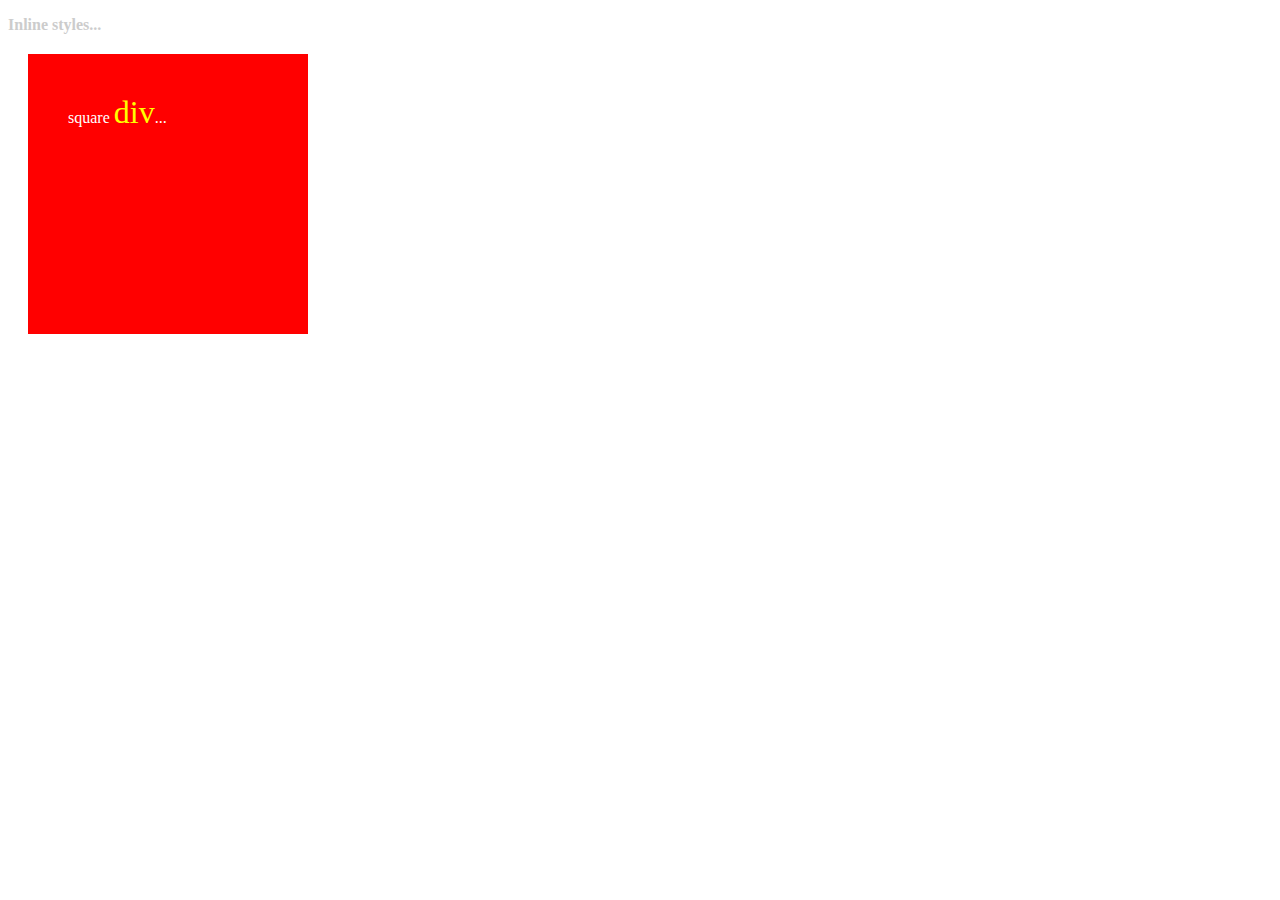
<file: 01-inline-styles.html>
<!DOCTYPE html>
<html lang="en">
<head>
    <!-- Dit is een boilerplate html file, gebruik deze -->
    <!-- als input voor je opdrachten                   -->
    <!--                                                -->
    
    <meta charset="UTF-8">
    <meta http-equiv="X-UA-Compatible" content="IE=edge">
    <meta name="viewport" content="width=device-width, initial-scale=1.0">
    <title>Educom CSS Module</title>

</head>
<body>
    <h3 style="font-size: 16px; color: #CCC">Inline styles...</h3>
    <div style="width: 200px;
                height: 200px;
                color: #FFF;
                padding: 40px;
                margin: 20px;
                background-color: rgba(255,0,0.4);">
    square <span style="font-size: 32px; color: #FF0">div</span>...
    </div>
</body>
</html>
</file>
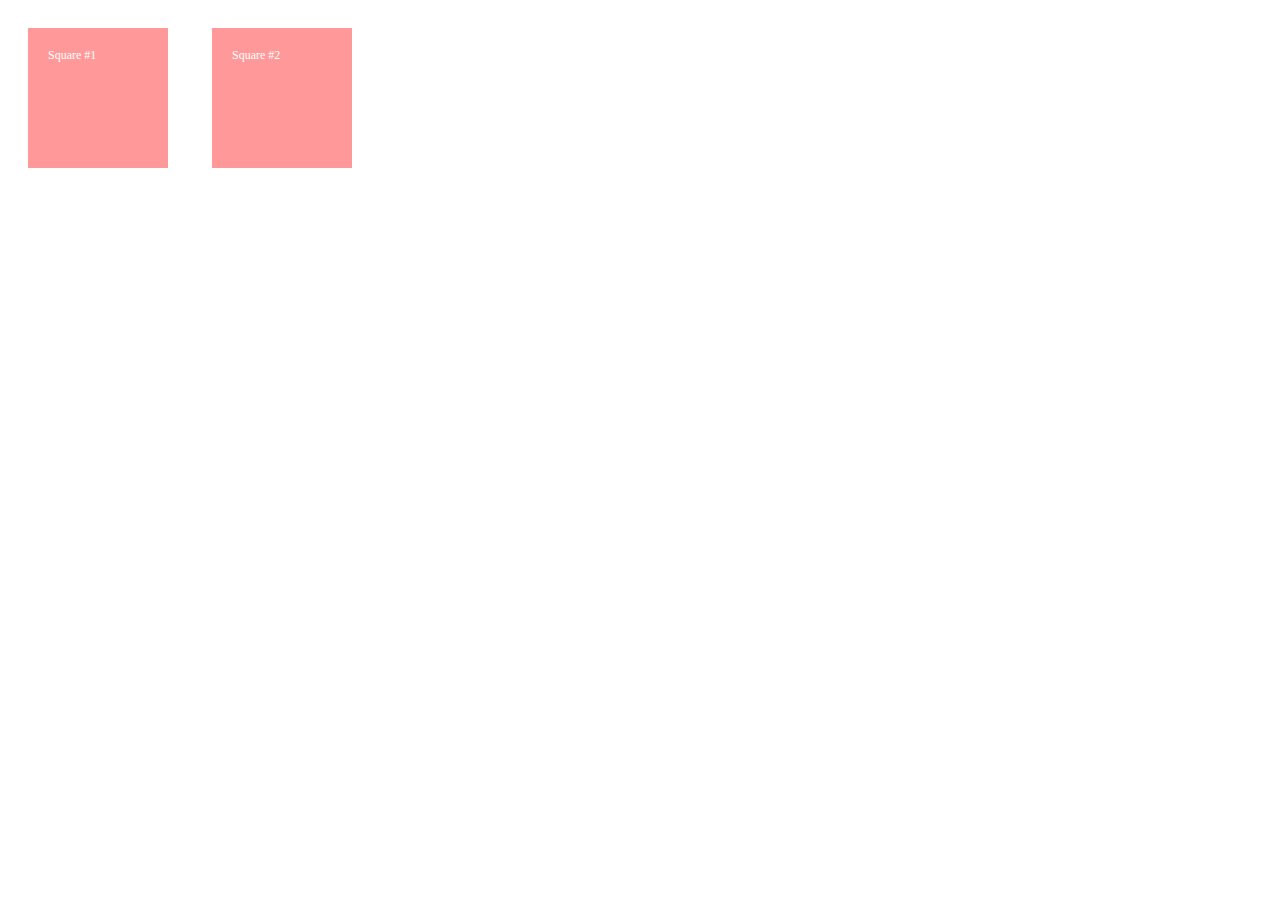
<file: 02-indocument-styles.html>
<!DOCTYPE html>
<html lang="en">
<head>
    <!-- Dit is een boilerplate html file, gebruik deze -->
    <!-- als input voor je opdrachten                   -->
    <!--                                                -->
    
    <meta charset="UTF-8">
    <meta http-equiv="X-UA-Compatible" content="IE=edge">
    <meta name="viewport" content="width=device-width, initial-scale=1.0">
    <style>
        .red-square {
            width: 100px;
            height: 100px;
            color: #FFF;
            padding: 20px;
            margin: 20px;
            font-size: 12px;
            background-color: rgba(255,0,0,0.4);
            display: inline-block;
        }
    </style>

</head>
<body>
    <div class="red-square">Square #1</div>
    <div class="red-square">Square #2</div>
</body>
</html>
</file>
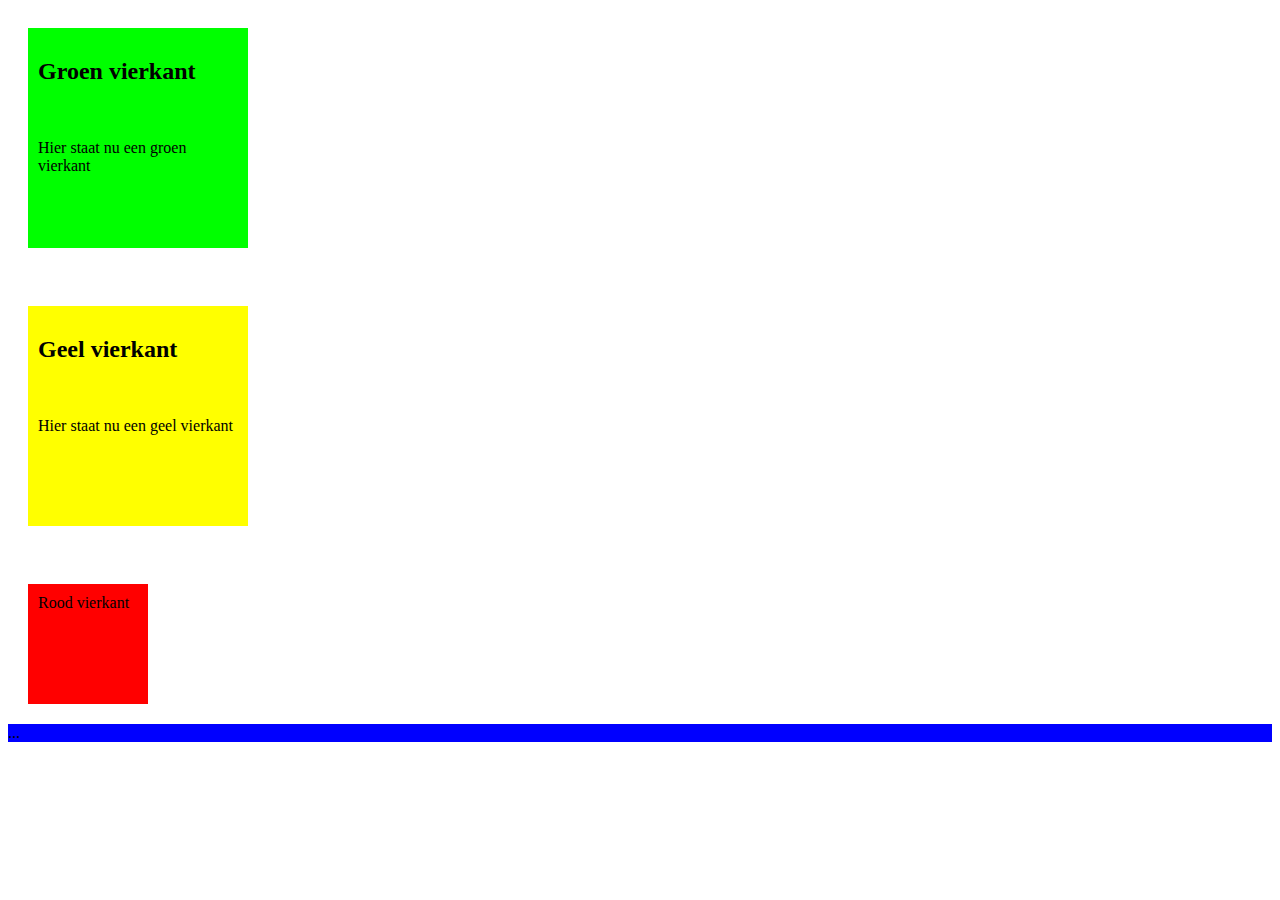
<file: 04-applying-styles.html>
<!DOCTYPE html>
<html lang="en">
<head>
    <!-- Dit is een boilerplate html file, gebruik deze -->
    <!-- als input voor je opdrachten                   -->
    <!--                                                -->
    
    <meta charset="UTF-8">
    <meta http-equiv="X-UA-Compatible" content="IE=edge">
    <meta name="viewport" content="width=device-width, initial-scale=1.0">
    <title>Educom CSS Module</title>
    <link rel="stylesheet" href="css/styles2.css">
    <style>
        .green-square {
            color: black;
            background-color: #00FF00;
            width:  200px;
            height: 200px;
            margin: 20px;
            padding: 10px;
            font-size: medium;
            display: inline-block;
        }
        .yellow-square {
            color: black;
            background-color: #FFFF00;
            width:  200px;
            height: 200px;
            margin: 20px;
            padding: 10px;
            font-size: medium;
            display: inline-block;
        }
        #person {
            background-color: blue;
        }
    </style>
</head>
<body>
    <div class="green-square"><h2>Groen vierkant</h2><br><p>Hier staat nu een groen vierkant</p></div> 
    <br><br>
    <div class="yellow-square"><h2>Geel vierkant</h2><br><p>Hier staat nu een geel vierkant</p></div>
    <br><br>
    <div class="red-square">Rood vierkant</div>
    <br>
    <div id="person">...</div>
</body>
</html>
</file>
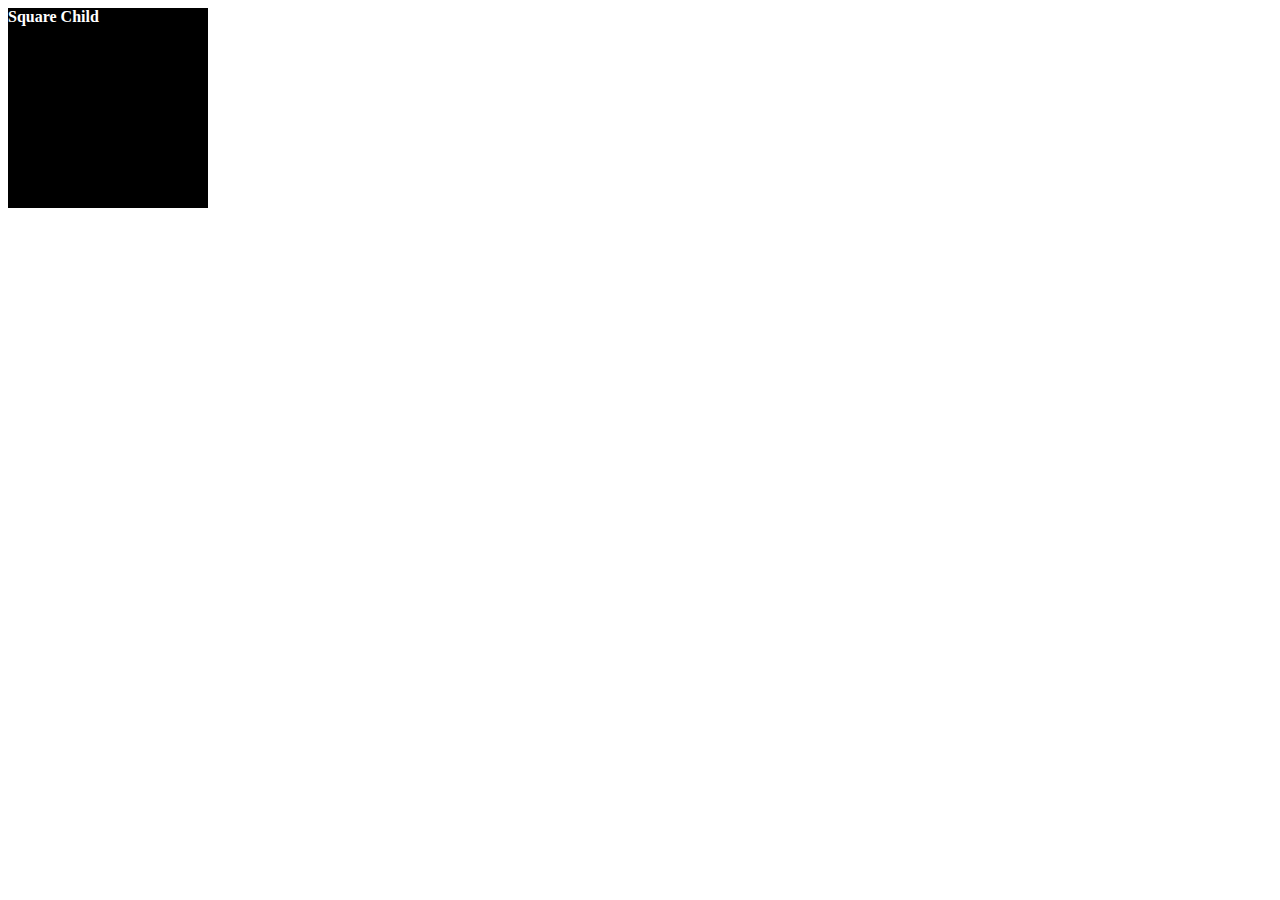
<file: 05-inheritance.html>
<!DOCTYPE html>
<html lang="en">
    <head>
    <link rel="stylesheet" href="css/styles3.css"/>
    </head>
    <body>
        <div class="cascading-parent">
            <div class="cascading-child">Square Child</div>
        </div>
    </body>
</html>
</file>
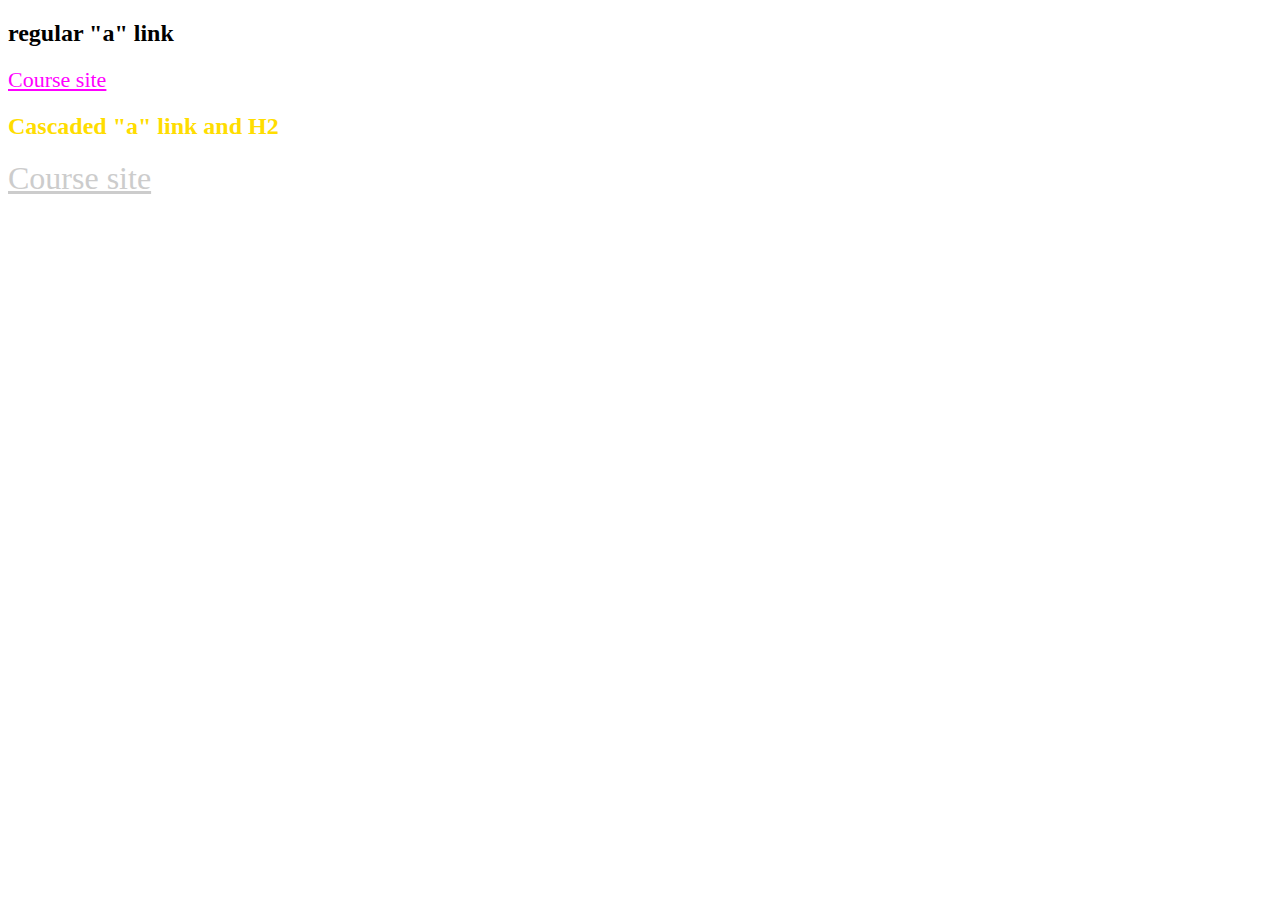
<file: 06-cascading.html>
<!DOCTYPE html>
<html lang="en">
<head>
    <link rel="stylesheet" href="css/styles4.css"/>
</head>
<body>
    <h2>regular "a" link</h2>
    <a href="https://e-learning.educom.nu">Course site</a>

    <div class="cascading-parent">
        <h2>Cascaded "a" link and H2</h2>
        <a href="https://e-learning.educom.nu">Course site</a>
    </div>
</body>
</html>
</file>
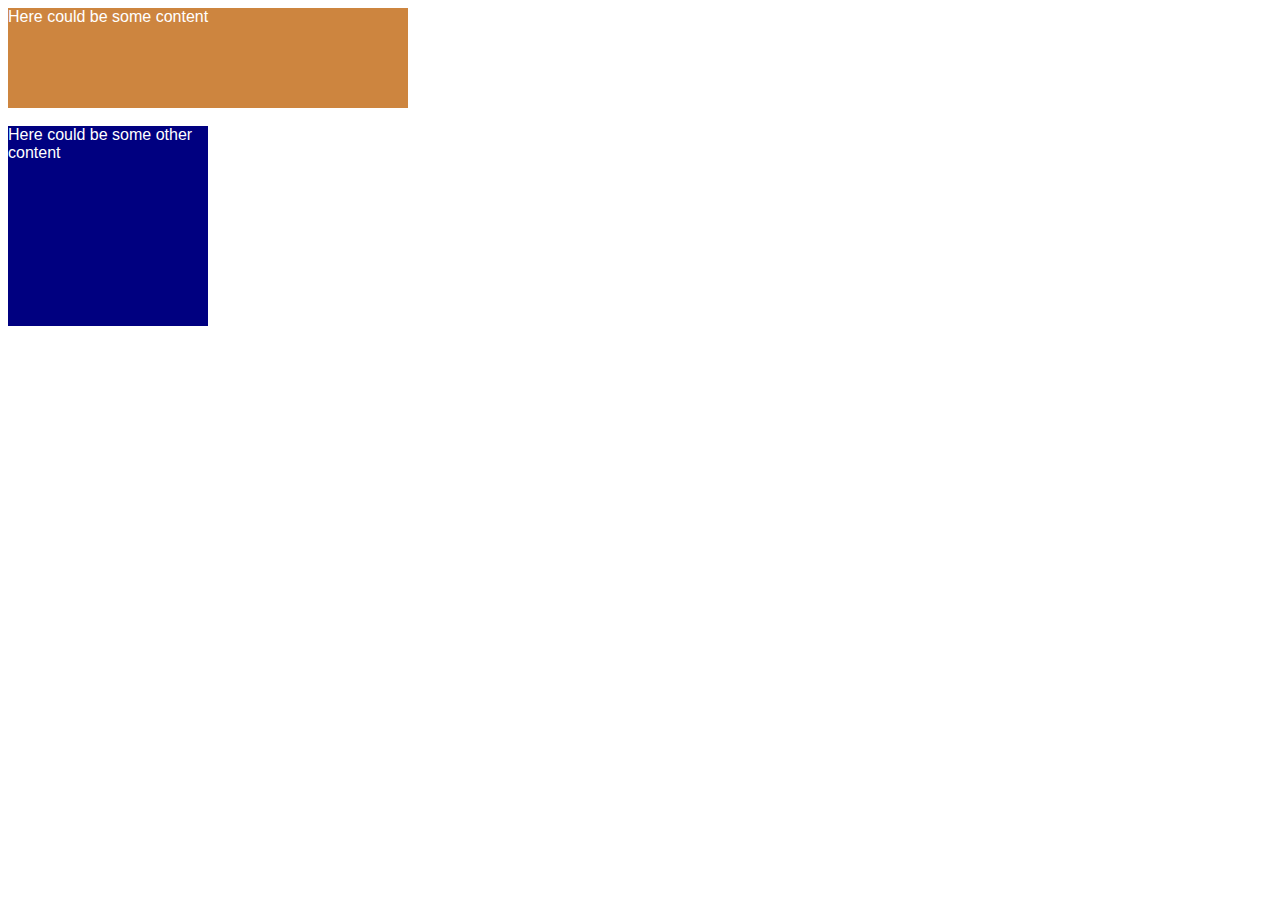
<file: 07-multiple-classes.html>
<!DOCTYPE html>
<html lang="en">
<head>
    <link rel="stylesheet" href="css/styles5.css">
</head>
<body>
    <div class="site-font rectangle-color site-rectangle">
        Here could be some content
    </div>
    <br>
    <div class="site-font site-color site-square">
        Here could be some other content
</body>
</html>
</file>
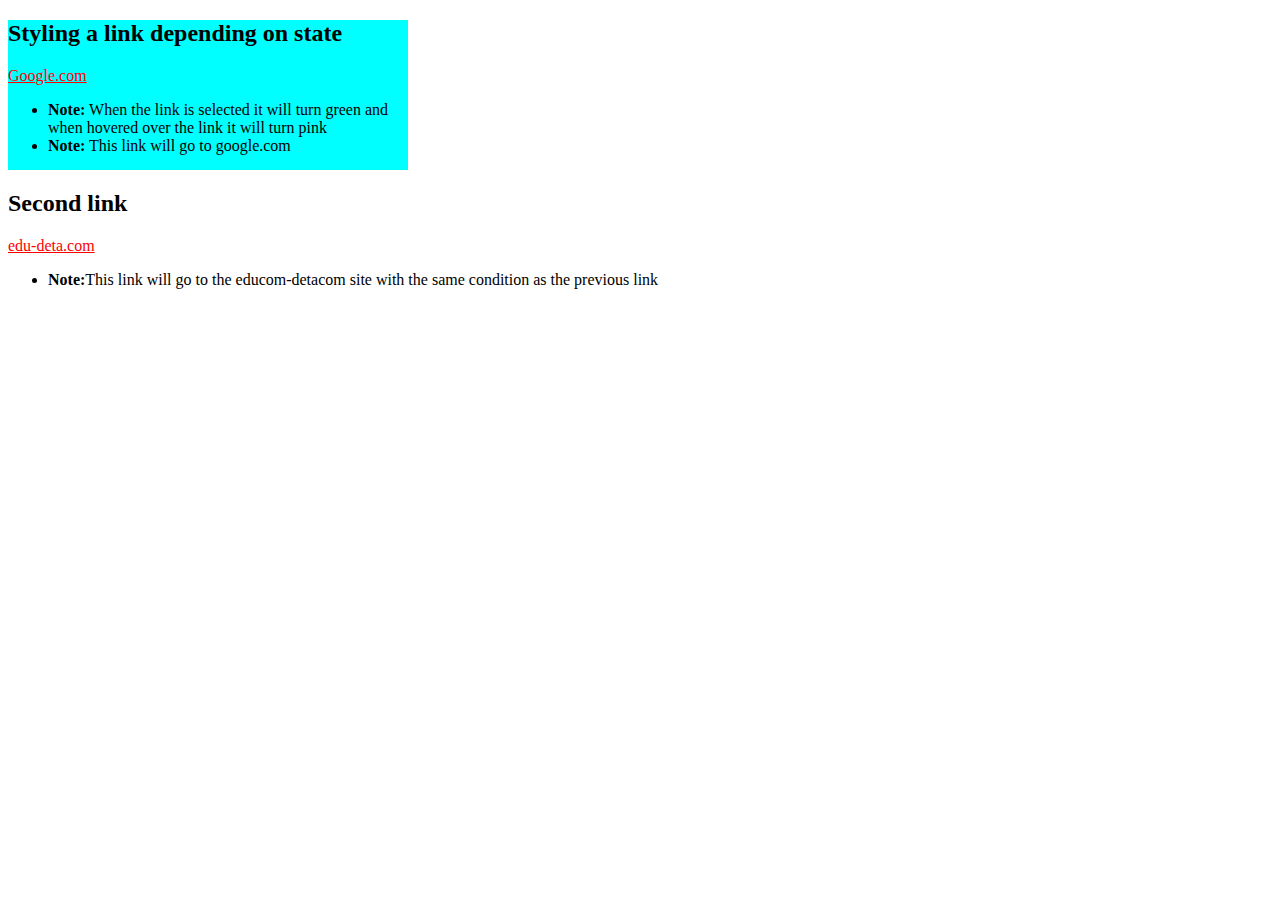
<file: 08-pseudo-classes.html>
<!DOCTYPE html>
<html lang="en">
<head>
    <link rel="stylesheet" href="css/styles6.css">
</head>
<body>
    <div class="site-square">
    <h2>Styling a link depending on state</h2>
    <a href="http://google.com" target="blank">Google.com</a>
    <ul>
        <li><b>Note:</b> When the link is selected it will turn green and when hovered over the link it will turn pink</li>
        <li><b>Note:</b> This link will go to google.com</li>
    </ul>
    </div>
    <h2>Second link</h2>
    <a href="https://edu-deta.com/" target="blank">edu-deta.com</a>
    <ul>
        <li><b>Note:</b>This link will go to the educom-detacom site with the same condition as the previous link</li>
    </ul>
</body>
</html>
</file>
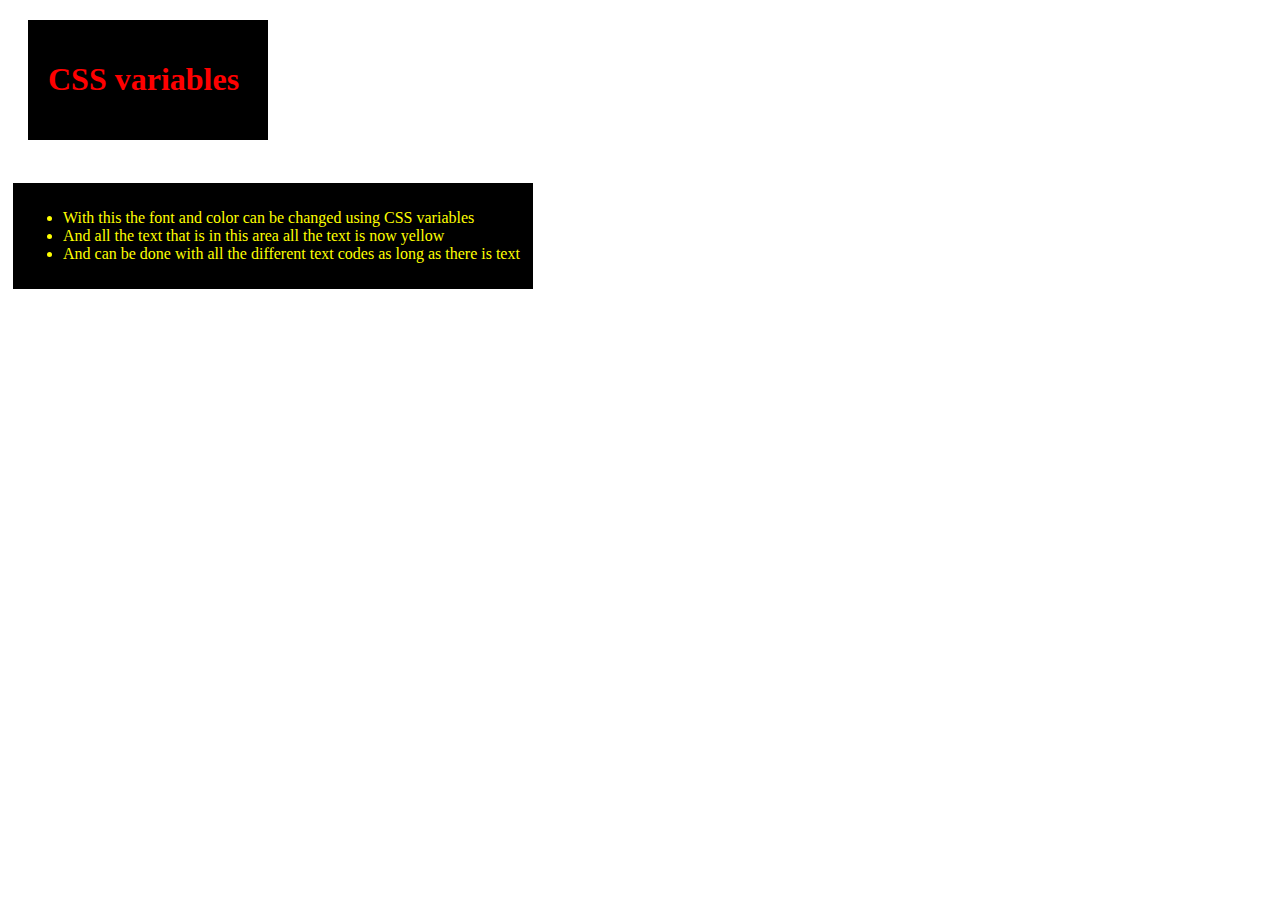
<file: 09-css-variables.html>
<!DOCTYPE html>
<html lang="en">
<head>
    <link rel="stylesheet" href="css/styles7.css">
</head>
<body>
    <div class="site-square">
    <h1>CSS variables</h1>
    </div><br>
    <div class="site-rectangle">
    <ul>
        <li>With this the font and color can be changed using CSS variables</li>
        <li>And all the text that is in this area all the text is now yellow</li>
        <li>And can be done with all the different text codes as long as there is text</li>
    </ul>
   
    </div>
</body>
</html>
</file>
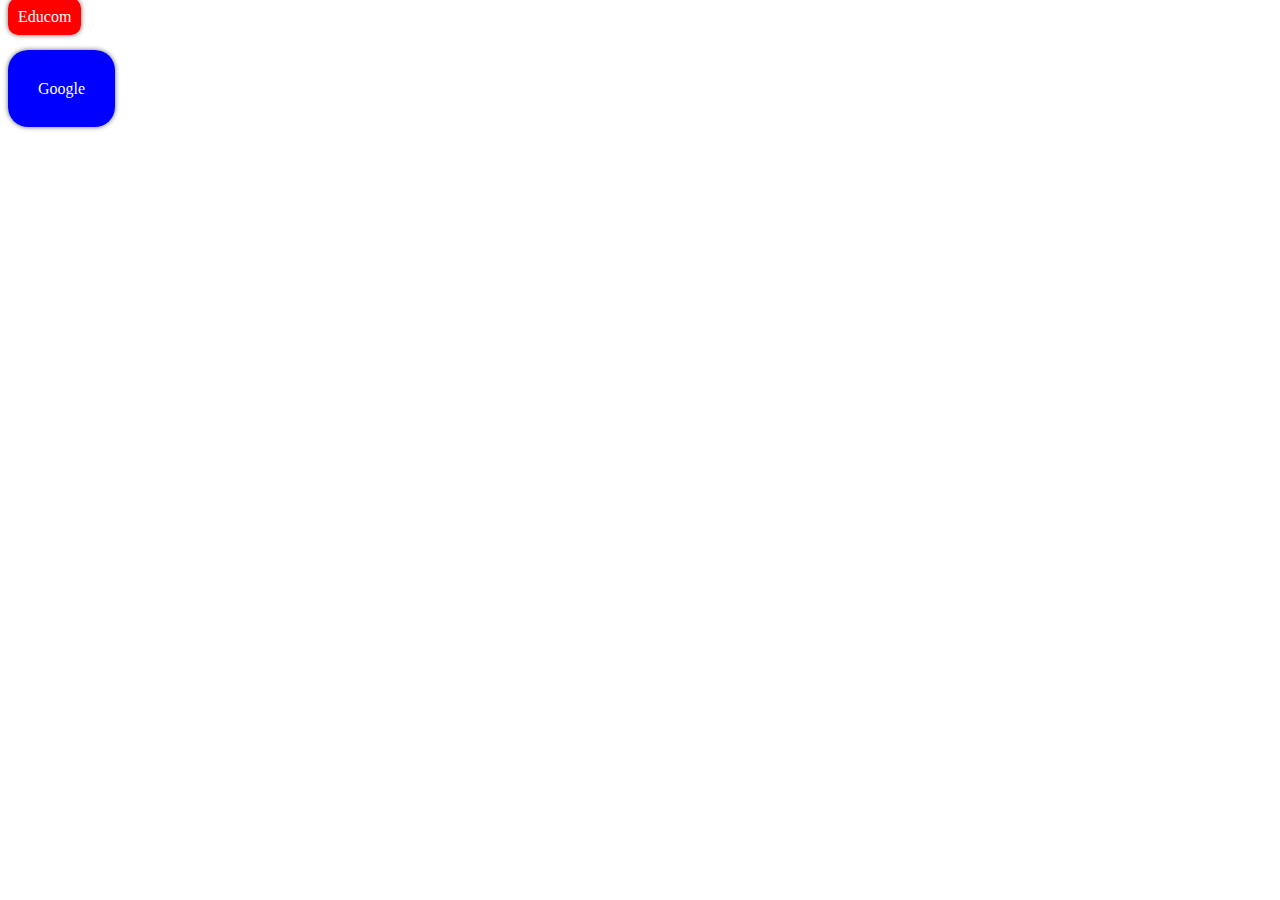
<file: 10-styling-a-button.html>
<!DOCTYPE html>
<html lang="en">
<head>
    <link rel="stylesheet" href="css/style8.css":>
</head>
<body>
    
    <div class="button-container">
        <a href="http://edu-deta.com">Educom</a>
    </div>
    <br><br><br>
    <div class="button-container2">
        <a href="https://google.com">Google</a>
</body>
</html>
</file>
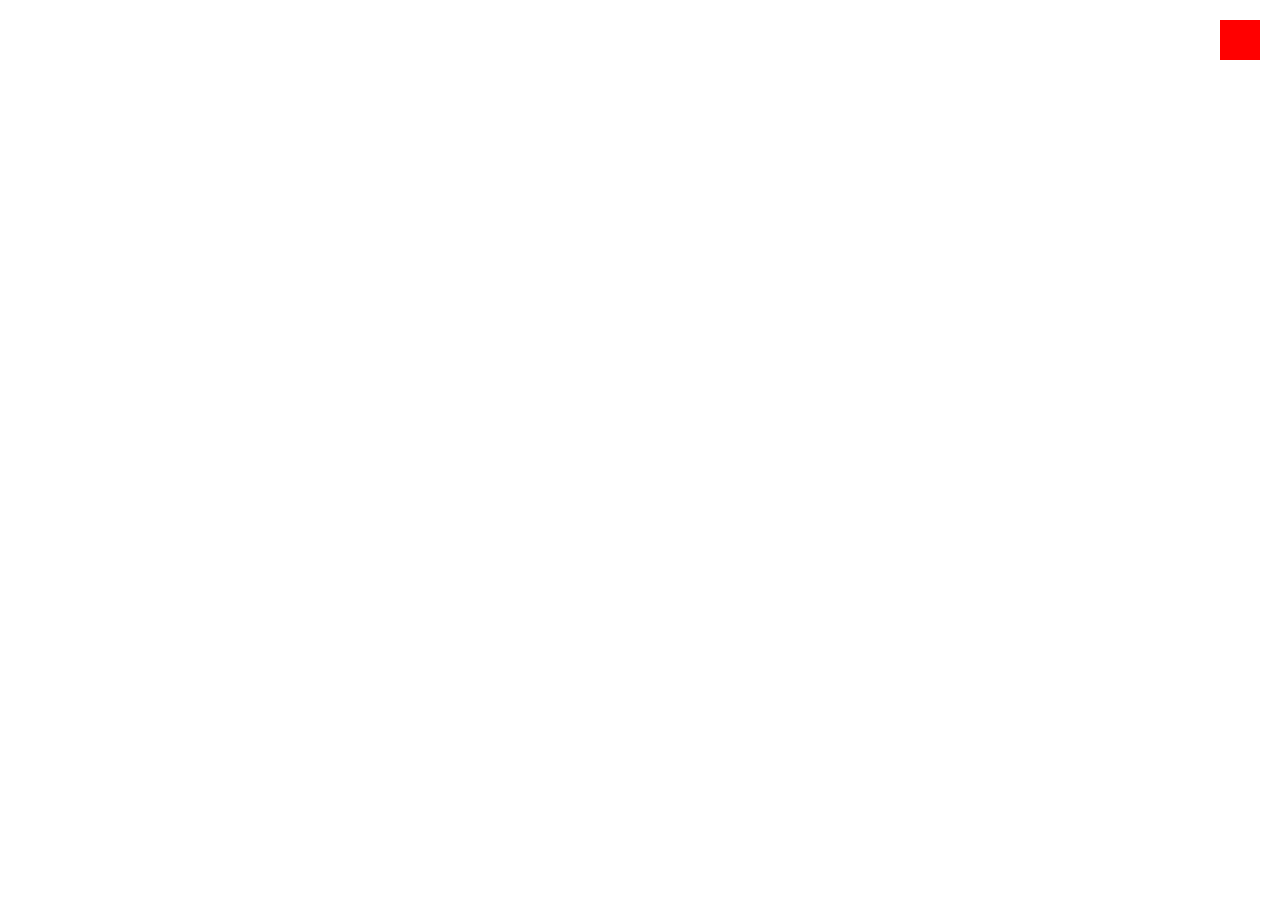
<file: 11-css-menu.html>
<!DOCTYPE html>
<html lang="en">
<head>
    <meta charset="utf-8">
    <meta http-equiv="X-UA-Compatible" content="IE=edge">
    <meta name="viewport" content="width=device-width, initial-scale=1">
    <title>CSS menu</title>

    <link rel="stylesheet" href="css/menu.css">
</head>
<body>
<!-- door de verschillende div classes onder elkaar te zetten worden deze pas zichtbaar als ze aan een voorwaarden voldaan hebben-->
    <div class="menu">
        <div class="menu-trigger">
            <div class="dropdown">
                <div>
                    In dit gebied kun je knoppen creeëren die dan weer naar een ander deel van de site begeleiden.
                </div>
            </div>
        </div>
    </div>

</body>
</html>
</file>
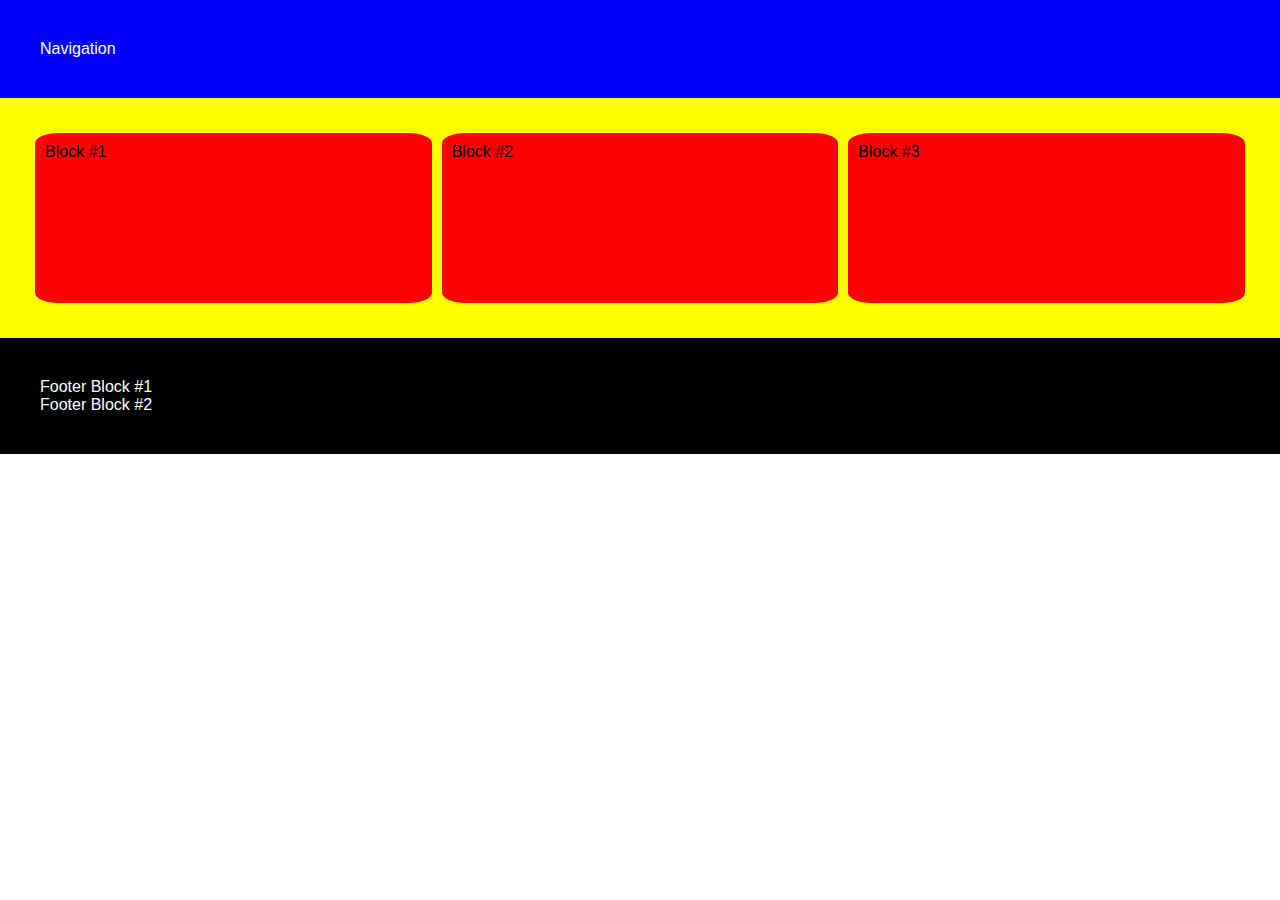
<file: 12-designing-and-building.html>
<!DOCTYPE html>
<html lang="en">
<head>
    <meta charset="UTF-8">
    <meta http-equiv="X-UA-Compatible" content="IE=edge">
    <meta name="viewport" content="width=device-width, initial-scale=1.0">

    <link rel="stylesheet" href="css/designing-and-building.css">

</head>
<body>
<!-- Begin van de header-->
    <header class="navigation">
        <div>Navigation</div>
    </header>
        
    </header>
<!-- Eind van de header-->

<!-- begin van de content-->
    <section class="content">
        <div class="block">Block #1</div>
        <div class="block">Block #2</div>
        <div class="block">Block #3</div>
    </section>
<!-- eind van de content-->

<!-- begin van de footer-->
    <footer class="footer">
        <div>Footer Block #1</div>
        <div>Footer Block #2</div>
    </footer>
<!-- eind van de footer-->
</body>
</html>
</file>
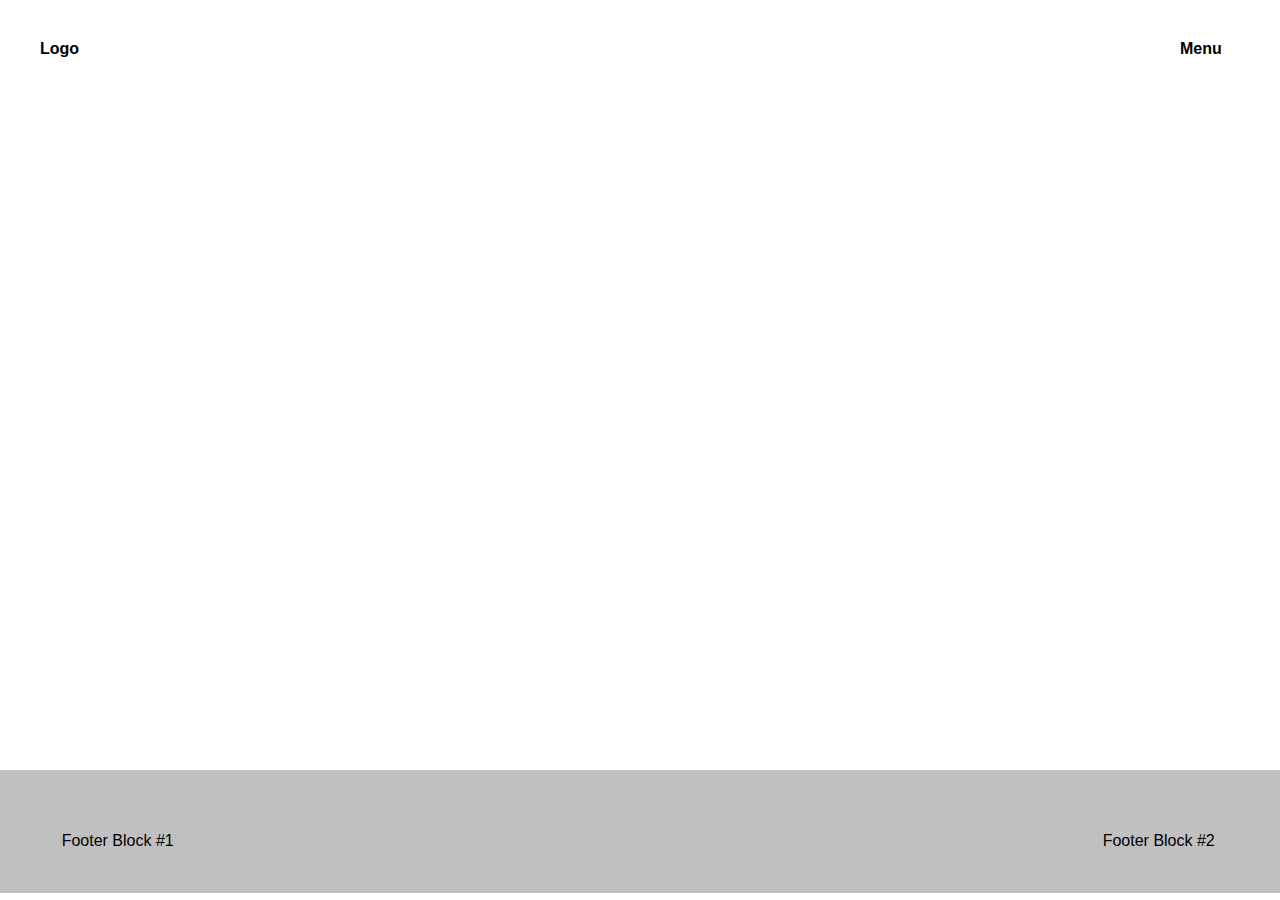
<file: 13-1-exercise.html>
<!DOCTYPE html>
<html lang="en">
<head>
    <meta charset="UTF-8">
    <meta http-equiv="X-UA-Compatible" content="IE=edge">
    <meta name="viewport" content="width=device-width, initial-scale=1.0">

    <link rel="stylesheet" href="css/13-1-exercise.css">

</head>
<body>
<!-- Begin van de header-->
    <header class="navigation">
        <div style="width: 20%; float: left;"><b>Logo</b></div> 
        <div style="width: 5%; float: right;"><b>Menu</b>
            <div class="menu">
                <div class="menu-trigger">
                    <div class="dropdown">
                        
                    </div>
                </div>
            </div>
        </div>        
    </header>
<!-- Eind van de header-->

<!-- begin van de content-->
    <section class="content">
        <div class="img1"><h1><b>ROME</b></h1></div>
        <div class="img2"><h1><b>BRUXELLES</b></h1></div>
        <div class="img3"><h1><b>NEW YORK</b></h1></div>
    </section>
<!-- eind van de content-->

<!-- begin van de footer-->
    <footer class="footer">
        <div style="width: 20%; float: left;">Footer Block #1</div>
        <div style="width: 10%; float: right;">Footer Block #2</div>
    </footer>
<!-- eind van de footer-->
</body>
</html>
</file>
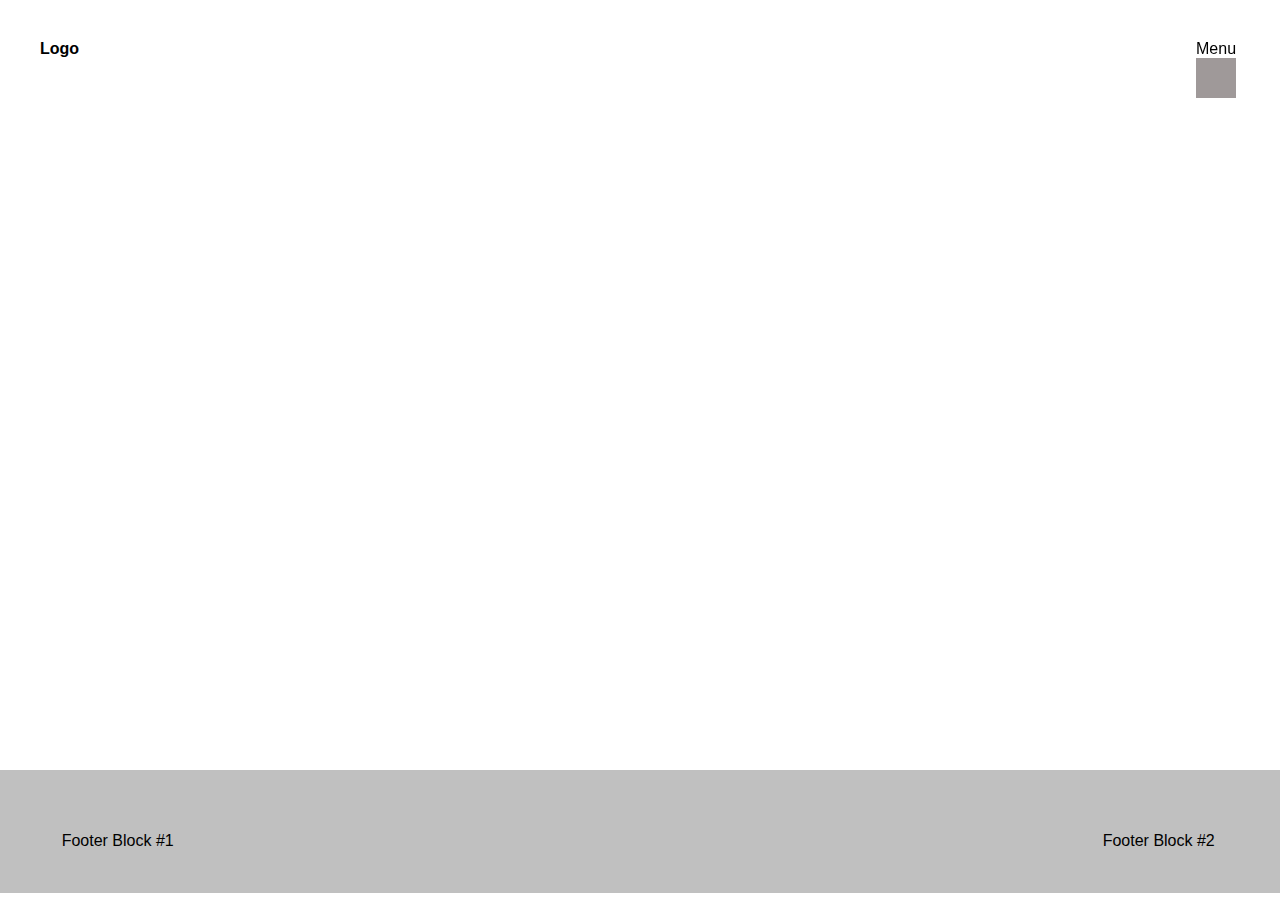
<file: 13-2-exercise.html>
<!DOCTYPE html>
<html lang="en">
<head>
    <meta charset="UTF-8">
    <meta http-equiv="X-UA-Compatible" content="IE=edge">
    <meta name="viewport" content="width=device-width, initial-scale=1.0">

    <link rel="stylesheet" href="css/13-2-exercise.css">

</head>
<body>
<!-- Begin van de header-->
    <header class="navigation">
        <div style="width: 20%; float: left;"><b>Logo</b></div> 
     
        <div style="width: 5%; float: right;" class="menu">Menu
            <div class="menu-trigger">
                <div class="dropdown">
                    <ul style="list-style-type: none">
                        <li><a href="http://localhost/educom-css/13-2-exercise.html">Home</a></li>
                        <li>Rome</li>
                        <li>Bruxelles</li>
                        <li>New York</li>
                    </ul>
                </div>
            </div>
        </div>
              
    </header>
<!-- Eind van de header-->

<!-- begin van de content-->
    <section class="content">
        <div class="img1"><h1><b>ROME</b></h1></div>
        <div class="img2"><h1><b>BRUXELLES</b></h1></div>
        <div class="img3"><h1><b>NEW YORK</b></h1></div>
    </section>
<!-- eind van de content-->

<!-- begin van de footer-->
    <footer class="footer">
        <div style="width: 20%; float: left;">Footer Block #1</div>
        <div style="width: 10%; float: right;">Footer Block #2</div>
    </footer>
<!-- eind van de footer-->
</body>
</html>
</file>
<file: css/styles2.css>
.red-square {
    color: black;
    background-color: #f00;
    margin: 20px;
    padding: 10px;
    display: inline-block;
    height: 100px;
    width: 100px;
    font-size: medium;
}
</file>
<file: css/styles3.css>
.cascading-parent {
    font-weight: bold;
    color: #FFF;
}

.cascading-child {
    background-color: #000;
    width: 200px;
    height: 200px;
}
</file>
<file: css/styles4.css>
a {
    font-size: 22px;
    color: #F0F;
}

.cascading-parent h2 {
    color: #FD0;
}

.cascading-parent a {
    font-size: 32px;
    color: #CCC;
}
</file>
<file: css/styles5.css>
.site-font {
    font-family: Arial, Helvetica, sans-serif;
    font-size: 16px;
}

.site-color {
    background-color: navy;
    color: #FFF;
}

.rectangle-color {
    background-color: peru;
    color: #FFF;
}

.site-square {
    width: 200px;
    height: 200px;
}

.site-rectangle {
    width: 400px;
    height: 100px;
}
</file>
<file: css/styles6.css>
/* unvisited link */
a:link {
    color: red;
}

/* visited link */
a:visited {
    color: green;
}

/* mouse over link */
a:hover {
    color: hotpink;
}

/*selected link */
a:active {
    color: blue;
}

.site-square {
    background-color: #0FF;
    width: 400px;
    height: 150px;
}
</file>
<file: css/styles7.css>
/* At the top of the file when you use variables in CSS*/
:root {

/* Fonts */
--regular: "Arial";

/* Colors */
--dark-brown: #402214;
--lighter-brown: #774231;
--lightest-brown: #aa4b1b;

--darker-red: #b31714;
--lighter-red: #dc3439;
--red: #F00;

--yellow: #FF0;

--white: #FFF;
--black: #000;


/*Margin */
--larger-margin: 40px;
--normal-margin: 20px;
--small-margin: 5px;

/* padding */
--larger-padding: 30px;
--normal-padding: 20px;
--small-padding: 10px;
}

/* Usage */

h1 {
    font-family: var(regular);
    color: var(--red);
}

ul {
    font-family: var(regular);
    color: var(--yellow);
}


.site-square {
    width: 200px;
    height: auto;
    background-color: #000;
    margin: var(--normal-margin);
    padding: var(--normal-padding);
}

.site-rectangle {
    width: 500px;
    height: auto;
    background-color: #000;
    margin: var(--small-margin);
    padding: var(--small-padding);
}
</file>
<file: css/style8.css>
:root {
/* Fonts */
--regular: "Arial";

/* Colors */

--red: #F00;
--darker-red: #AF1f16;
--blue: #00F;
--dark-blue: #00008b;

--yellow: #FF0;

--white: #FFF;
--black: #000;
}

.button-container a {
    width: 200px;
    padding: 10px;
    color: var(--white);
    background-color: var(--red);


/* Rouding the corners */
border-radius: 10px;

/* Created with the shadow generator */
-webkit-box-shadow: 0px 0px 5px 0px rgba(0, 0, 0, 0.6);
-moz-box-shadow: 0px 0px 5px 0px rgba(0, 0,0,0.6);
box-shadow: 0px 0px 5px 0px rgba(0, 0,0,0.6);

/*Let's get rid of the underline */
text-decoration: none;

/*Transition effect */
transition: all 0.5s ease;
}

.button-container a:hover {
    background-color: var(--darker-red);
    /*Let's get rid of the underline */
    text-decoration: none;
}

.button-container2 a {
    width: 300px;
    padding: 30px;
    color: var(--white);
    background-color: var(--blue);

    /* Rouding the corners */
border-radius: 20px;

/* Created with the shadow generator */
-webkit-box-shadow: 0px 0px 5px 0px rgba(0, 0, 0, 0.6);
-moz-box-shadow: 0px 0px 5px 0px rgba(0, 0,0,0.6);
box-shadow: 0px 0px 5px 0px rgba(0, 0,0,0.6);

/*Let's get rid of the underline */
text-decoration: none;

/*Transition effect */
transition: all 0.5s ease;
}

.button-container2 a:hover {
    background-color: var(--dark-blue);
    text-decoration: none;
}
</file>
<file: css/menu.css>
/* position of the menu */
.menu {
    position: fixed;
    top: 20px;
    right: 20px;
}
/* the effect of the trigger and properties of the menu */
.menu-trigger {
    background-color: #F00;
    width: 40px;
    height: 40px;
    cursor: pointer;
    transition: all 0.4s ease;
    z-index: 5000 !important;
}
/* what color is presented when the menu is hovered */
.menu-trigger:hover {
    background-color: #FFF000;
}
/* from where the menu gets shown when the triger is activated */
.menu-trigger:hover .dropdown {
    top: 0px;
}
/* The properties of the dropdown menu */
.dropdown {
    position: fixed;
    top: -400px;
    left: 0;
    right: 0;
    height: 200px;
    background-color: #FDF;
    transition: all 0.4s ease;
    padding: 40px;
}
</file>
<file: css/designing-and-building.css>
.html, body {
    margin: 0 !important;
    padding: 0 !important;
    font-family: Arial, Helvetica, sans-serif;
}

.navigation {
    width: 100%;
    background-color: blue;
    color: #FFF;
    padding: 40px;
}

.content {
    display: flex;
    background-color: #FF0;
    justify-content: center;
    align-items: center;
    padding: 30px;
    height: 50%;
}


.block {
    background-color: #F00;
    display: inline-block;
    width: 32%;
    height: 150px;
    margin: 5px;
    border: 10px solid transparent;
    border-radius: 6%;
    transition: all 0.3s ease;
}

.block:hover {
    border: 5px solid transparent;
    -webkit-box-shadow: 0px 0px 10px 0px rgba(0,0,0,0.75);
    -moz-box-shadow: 0px 0px 10px 0px rgba(0,0,0,0.75);
    box-shadow: 0px 0px 10px 0px rgba(0,0,0,0.75);
}

.footer {
    background-color: #000;
    padding: 40px;
    color: #FFF;
}
</file>
<file: css/13-1-exercise.css>
.html, body {
    margin: 0 !important;
    padding: 0 !important;
    font-family: Arial, Helvetica, sans-serif;
    box-sizing: border-box;
}

.navigation {
    width: 100% - 100px;
    background-color: #FFF;
    color: #000;
    padding: 40px;
}

.content {
    display: flex;
    background-color: #FFF;
    justify-content: center;
    align-items: center;
    padding: 30px;
    height: 70vh;
}

.img1 {
    background: url("https://img.freepik.com/vrije-photo/zwart-wit-colosseum-in-rome_53876-145036.jpg?w=1480&t=st=1661413680~exp=1661414280~hmac=2d962a25e991d6e004ce8cb558d37db3eba90e4facf98b459cf7ff44478a94b9");
    background-position: center center;
    background-size: 100% 100%;
    background-repeat: no-repeat;
    color: #FFF;
    display: block;
    width: 50vh;
    height: 30vh;
    margin: auto;
    border: 0px solid transparent;
    border-radius: 5%;
    transition: all 0.3s ease-out;
    text-align: center;
    line-height: 12;
}

.img2 {
    background: url("https://cdn.pixabay.com/photo/2015/07/27/20/29/atomium-863488_960_720.jpg");
    background-position: center center;
    background-size: 100% 100%;
    background-repeat: no-repeat;
    color: #FFF;
    display: block;
    width: 50vh;
    height: 30vh;
    margin: auto;
    border: 0px solid transparent;
    border-radius: 5%;
    transition: all 0.3s ease-out;
    text-align: center;
    line-height: 12;
}

.img3 {
    background: url("https://static.posters.cz/image/750webp/6977.webp");
    background-position: center center;
    background-size: 100% 100%;
    background-repeat: no-repeat;
    color: #FFF;
    display: block;
    width: 50vh;
    height: 30vh;
    margin: auto;
    border: 0px solid transparent;
    border-radius: 5%;
    transition: all 0.3s ease-out;
    text-align: center;
    line-height: 12;
}

.img1:hover {
    transform: scale(1.2);
    -webkit-box-shadow: 0px 0px 20px 0px rgba(0, 0, 0, 0.9);
    -moz-box-shadow: 0px 0px 20px 0px rgba(0,0,0,0.9);
    box-shadow: 0px 0px 20px 0px rgba(0,0,0,0.9);
}

.img2:hover {
    transform: scale(1.2);
    -webkit-box-shadow: 0px 0px 20px 0px rgba(0,0,0,0.9);
    -moz-box-shadow: 0px 0px 20px 0px rgba(0,0,0,0.9);
    box-shadow: 0px 0px 20px 0px rgba(0,0,0,0.9);
}

.img3:hover {
    transform: scale(1.2);
    -webkit-box-shadow: 0px 0px 20px 0px rgba(0,0,0,0.9);
    -moz-box-shadow: 0px 0px 20px 0px rgba(0,0,0,0.9);
    box-shadow: 0px 0px 20px 0px rgba(0,0,0,0.9);
}

.footer {
    background-color: #C0C0c0;
    padding: 6.85vh;
    color: #000;
}
</file>
<file: css/13-2-exercise.css>
.html, body {
    margin: 0 !important;
    padding: 0 !important;
    font-family: Arial, Helvetica, sans-serif;
    box-sizing: border-box;
}

.navigation {
    width: 100% - 100px;
    background-color: #FFF;
    color: #000;
    padding: 40px;
}

.content {
    display: flex;
    background-color: #FFF;
    justify-content: center;
    align-items: center;
    padding: 30px;
    height: 70vh;
}

.menu {
    width: 100%-100px;
    position: fixed;
    float: right;
    right: 20px;
}

.menu-trigger {
    background-color: #9f9999;
    width: 40px;
    height: 40px;
    cursor: auto;
    transition: all 0.4s ease;
    z-index: 5000 !important;
}

.menu-trigger:hover {
    background-color: #d7d7d7d7;
}

.menu-trigger:hover .dropdown {
    top: 0px;
}

.dropdown {
    position: fixed;
    top: -300px;
    left: 0;
    right: 0;
    height: 200px;
    background-color: #c0c0c0;
    transition: all 0.4s ease;
    padding: 40px;
    z-index: 1;
}

.img1 {
    background: url("https://img.freepik.com/vrije-photo/zwart-wit-colosseum-in-rome_53876-145036.jpg?w=1480&t=st=1661413680~exp=1661414280~hmac=2d962a25e991d6e004ce8cb558d37db3eba90e4facf98b459cf7ff44478a94b9");
    background-position: center center;
    background-size: 100% 100%;
    background-repeat: no-repeat;
    color: #FFF;
    display: block;
    width: 50vh;
    height: 30vh;
    margin: auto;
    border: 0px solid transparent;
    border-radius: 5%;
    transition: all 0.3s ease-out;
    text-align: center;
    line-height: 12;
}

.img2 {
    background: url("https://cdn.pixabay.com/photo/2015/07/27/20/29/atomium-863488_960_720.jpg");
    background-position: center center;
    background-size: 100% 100%;
    background-repeat: no-repeat;
    color: #FFF;
    display: block;
    width: 50vh;
    height: 30vh;
    margin: auto;
    border: 0px solid transparent;
    border-radius: 5%;
    transition: all 0.3s ease-out;
    text-align: center;
    line-height: 12;
}

.img3 {
    background: url("https://static.posters.cz/image/750webp/6977.webp");
    background-position: center center;
    background-size: 100% 100%;
    background-repeat: no-repeat;
    color: #FFF;
    display: block;
    width: 50vh;
    height: 30vh;
    margin: auto;
    border: 0px solid transparent;
    border-radius: 5%;
    transition: all 0.3s ease-out;
    text-align: center;
    line-height: 12;
}

.img1:hover {
    transform: scale(1.2);
    -webkit-box-shadow: 0px 0px 20px 0px rgba(0, 0, 0, 0.9);
    -moz-box-shadow: 0px 0px 20px 0px rgba(0,0,0,0.9);
    box-shadow: 0px 0px 20px 0px rgba(0,0,0,0.9);
}

.img2:hover {
    transform: scale(1.2);
    -webkit-box-shadow: 0px 0px 20px 0px rgba(0,0,0,0.9);
    -moz-box-shadow: 0px 0px 20px 0px rgba(0,0,0,0.9);
    box-shadow: 0px 0px 20px 0px rgba(0,0,0,0.9);
}

.img3:hover {
    transform: scale(1.2);
    -webkit-box-shadow: 0px 0px 20px 0px rgba(0,0,0,0.9);
    -moz-box-shadow: 0px 0px 20px 0px rgba(0,0,0,0.9);
    box-shadow: 0px 0px 20px 0px rgba(0,0,0,0.9);
}

.footer {
    background-color: #C0C0c0;
    padding: 6.85vh;
    color: #000;
}
</file>
